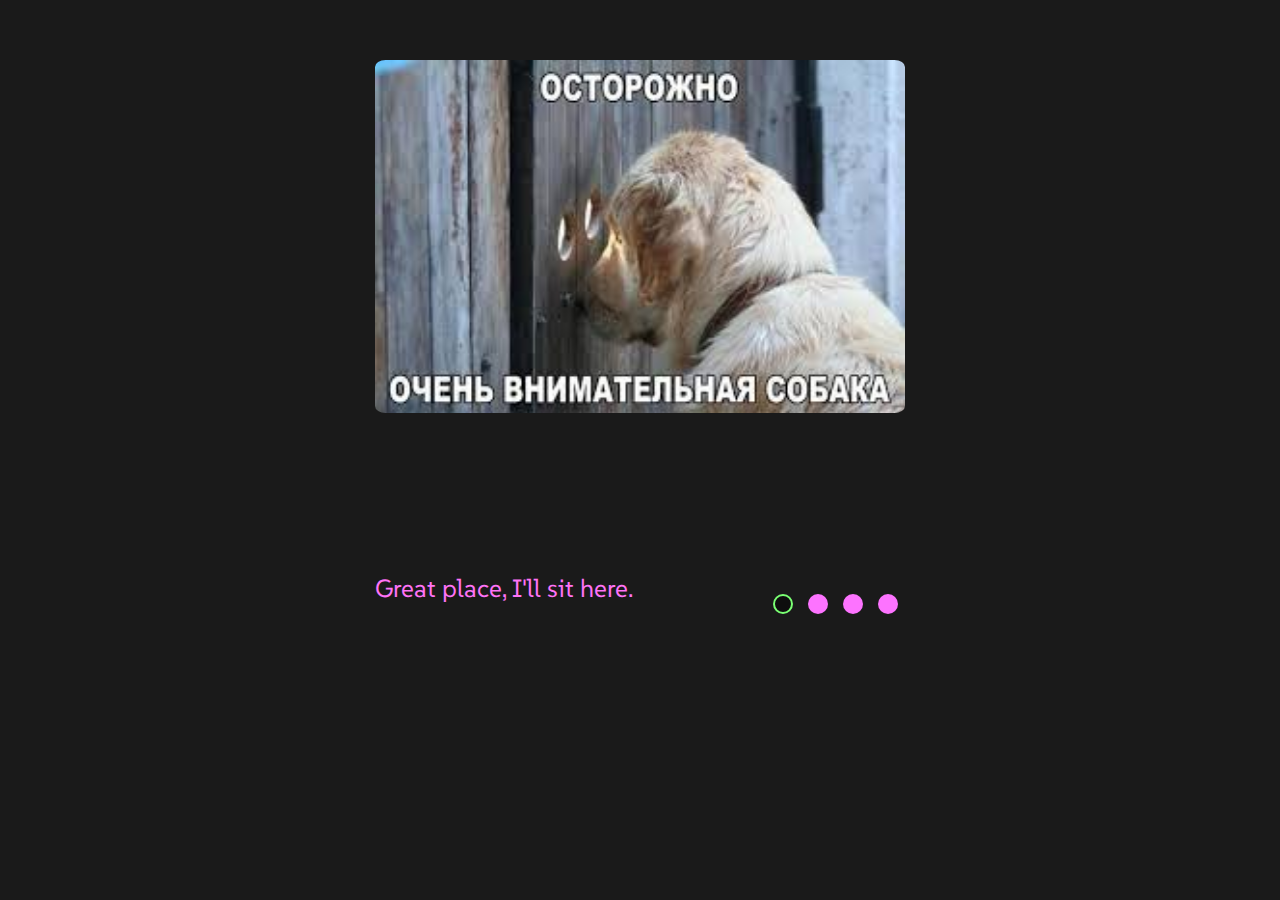
<file: index.html>
<!DOCTYPE html>
<html lang="en">
<head>
    <meta charset="UTF-8">
    <meta name="viewport" content="width=device-width, initial-scale=1.0">
    <title>CSS Meme Switcher</title>
    <link rel="stylesheet" href="./css/style.css">
    <link rel="preconnect" href="https://fonts.googleapis.com">
    <link rel="preconnect" href="https://fonts.gstatic.com" crossorigin>
    <link href="https://fonts.googleapis.com/css2?family=SUSE:wght@100..800&display=swap" rel="stylesheet">
</head>
<body>
    <main>
        <div class="switcher">
            <div class="img__wrapper">
                <input type="radio" name="radio" id="radio_1" checked>
                <input type="radio" name="radio" id="radio_2">
                <input type="radio" name="radio" id="radio_3">
                <input type="radio" name="radio" id="radio_4">
                <div class="img">
                    <div class="switcher_div"><img src="./assets/img/mem-1.jpg" alt="Your code is the worst I've ever run"></div>
                    <div class="switcher_div"><img src="./assets/img/mem-2.jpg" alt="What do I want to do"></div>
                    <div class="switcher_div"><img src="./assets/img/mem-3.jpg" alt="Dad, why is the sky blue?"></div>
                    <div class="switcher_div"><img src="./assets/img/mem-4.jpg" alt="What the client wants"></div>
                </div>
                <div class="nav__wrapper">
                    <div class="text_div">
                        <div class="text first_text">Great place, I'll sit here.</div>
                        <div class="text">Be careful, very attentive dog.</div>
                        <div class="text">- Ah, where are the thieves? - He fell for it again.</div>
                        <div class="text">"-What are you doing today?-Sports.Today I have figure skating.</div>
                    </div>
                    <div class="nav">
                        <label for="radio_1" class="line">
                            <span class="circle__line" id="field_1"></span>
                        </label>
                        <label for="radio_2" class="line">
                            <span class="circle__line" id="field_2"></span>
                        </label>
                        <label for="radio_3" class="line">
                            <span class="circle__line" id="field_3"></span>
                        </label>
                        <label for="radio_4" class="line">
                            <span class="circle__line" id="field_4"></span>
                        </label>
                    </div>
                </div>
            </div>
        </div>
    </main>
</body>
</html>
</file>
<file: css/style.css>
* {
    box-sizing: border-box;
    margin: 0;
    padding: 0;
    scroll-behavior: smooth;
}

html {
    overflow-x: hidden;
    font-size: 62.5%;
    font-family: "SUSE", sans-serif;
    font-style: normal;
    color: #ff73f6;
    background-color: #1a1a1a;
}

img {
    max-width: 100%;
    height: auto;
    margin: 0 auto;
    border-radius: 2%;
}

.switcher {
    width: 90%;
    max-width: 53rem;
    height: 90vh;
    max-height: 70rem;
    margin: 0 auto;
    margin-top: 6rem;
}

.img__wrapper {
    width: 100%;
    margin: 0 auto;
}

.img {
    overflow: hidden;
    display: flex;
    width: 100%;
    max-width: 400%;
    margin: 0 auto;
}

.switcher_div {
    flex-shrink: 0;
    width: 100%;
    transition: all 0.7s ease;
}

.switcher_div img {
    width: 100%;
    max-width: 100%;
    transition: 0.5s;
}

.nav__wrapper {
    display: flex;
    justify-content: center;
    align-items: center;
}

.nav {
    display: flex;
    justify-content: center;
    align-items: center;
    height: 3rem;
}

.text_div {
    overflow: hidden;
    display: flex;
}

.text {
    flex-shrink: 0;
    width: 100%;
    font-size: 2.5rem;
}

input[name="radio"] {
    display: none;
}

label {
    display: flex;
    align-items: center;
    justify-content: center;
    width: 3.5rem;
    height: 3.5rem;
}

.line {
    display: flex;
    justify-content: center;
    align-items: center;
    cursor: pointer;
}

.circle__line {
    width: 2rem;
    height: 2rem;
    background-color: #fd73ff;
    border-radius: 50%;
    cursor: pointer;
    transition: 0.8s;
}

.line:hover .circle__line {
    border: #fefefe solid 0.1rem;
    background-color: #fefefe;
}

#radio_1:checked ~ .nav__wrapper  #field_1 {
    border: #7aff73 solid 0.2rem;
    background-color: #0e0e0e;
    transition: 0.8s;
}

#radio_1:checked ~ .nav__wrapper label:hover #field_1 {
    border: #fefefe solid 0.2rem;
    background-color: #0e0e0e;
    transition: 0.8s;
}

#radio_2:checked ~ .nav__wrapper #field_2 {
    border: #7aff73 solid 0.2rem;
    background-color: #0e0e0e;
    transition: 0.8s;
}

#radio_2:checked ~ .nav__wrapper label:hover #field_2 {
    border: #fefefe solid 0.2rem;
    background-color: #0e0e0e;
    transition: 0.8s;
}

#radio_3:checked ~ .nav__wrapper #field_3 {
    border: #7aff73 solid 0.2rem;
    background-color: #0e0e0e;
    transition: 0.8s;
}

#radio_3:checked ~ .nav__wrapper label:hover #field_3 {
    border: #fefefe solid 0.2rem;
    background-color: #0e0e0e;
    transition: 0.8s;
}

#radio_4:checked ~ .nav__wrapper #field_4 {
    border: #7aff73 solid 0.2rem;
    background-color: #0e0e0e;
    transition: 0.8s;
}

#radio_4:checked ~ .nav__wrapper label:hover #field_4 {
    border: #fefefe solid 0.2rem;
    background-color: #0e0e0e;
    transition: 0.8s;
}

#radio_1:checked ~ .nav__wrapper .text_div div {
    transform: translate(0);
    transition: 0.5s;
}

#radio_2:checked ~ .nav__wrapper .text_div div {
    transform: translate(-100%);
    transition: 0.5s;
}

#radio_3:checked ~ .nav__wrapper .text_div div {
    transform: translate(-200%);
    transition: 0.5s;
}

#radio_4:checked ~ .nav__wrapper .text_div div {
    transform: translate(-300%);
    transition: 0.5s;
}

#radio_1:checked ~ .img img {
    transform: translate(0);
}

#radio_2:checked ~ .img img {
    transform: translate(-100%);
}

#radio_3:checked ~ .img  img {
    transform: translate(-200%);
}

#radio_4:checked ~ .img img {
    transform: translate(-300%);
}

@media screen and (max-width: 660px) {
    img {
        margin-bottom: 1rem;
    }

    .switcher {
        width: 100%;
        max-width: 90%;
        margin: 0 auto;
        margin-top: 2rem;
    }
    
    .nav__wrapper {
        flex-direction: column-reverse;
        margin-top: 1rem;
    }

    .nav__wrapper .nav {
        width: 100%;
        margin-bottom: 2rem;
    }

    .nav__wrapper .text_div {
        width: 100%;
        max-width: 100%;
        margin-bottom: 1rem;
    }
}
</file>
